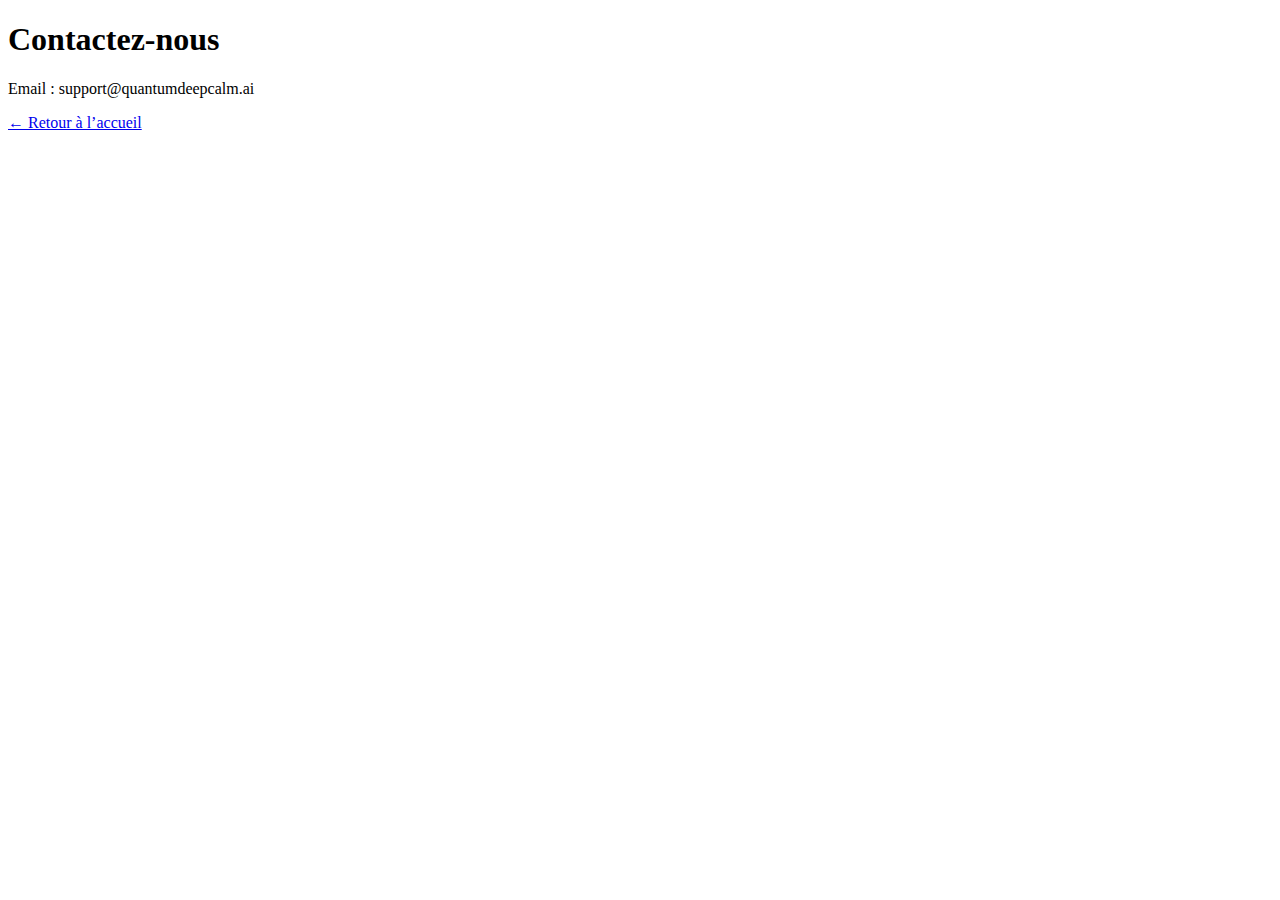
<file: contact.html>
<!DOCTYPE html>
<html lang="fr">
<head><meta charset="UTF-8"><title>Contact</title></head>
<body><h1>Contactez-nous</h1>
<p>Email : support@quantumdeepcalm.ai</p>
<a href="index.html">← Retour à l’accueil</a></body></html>
</file>
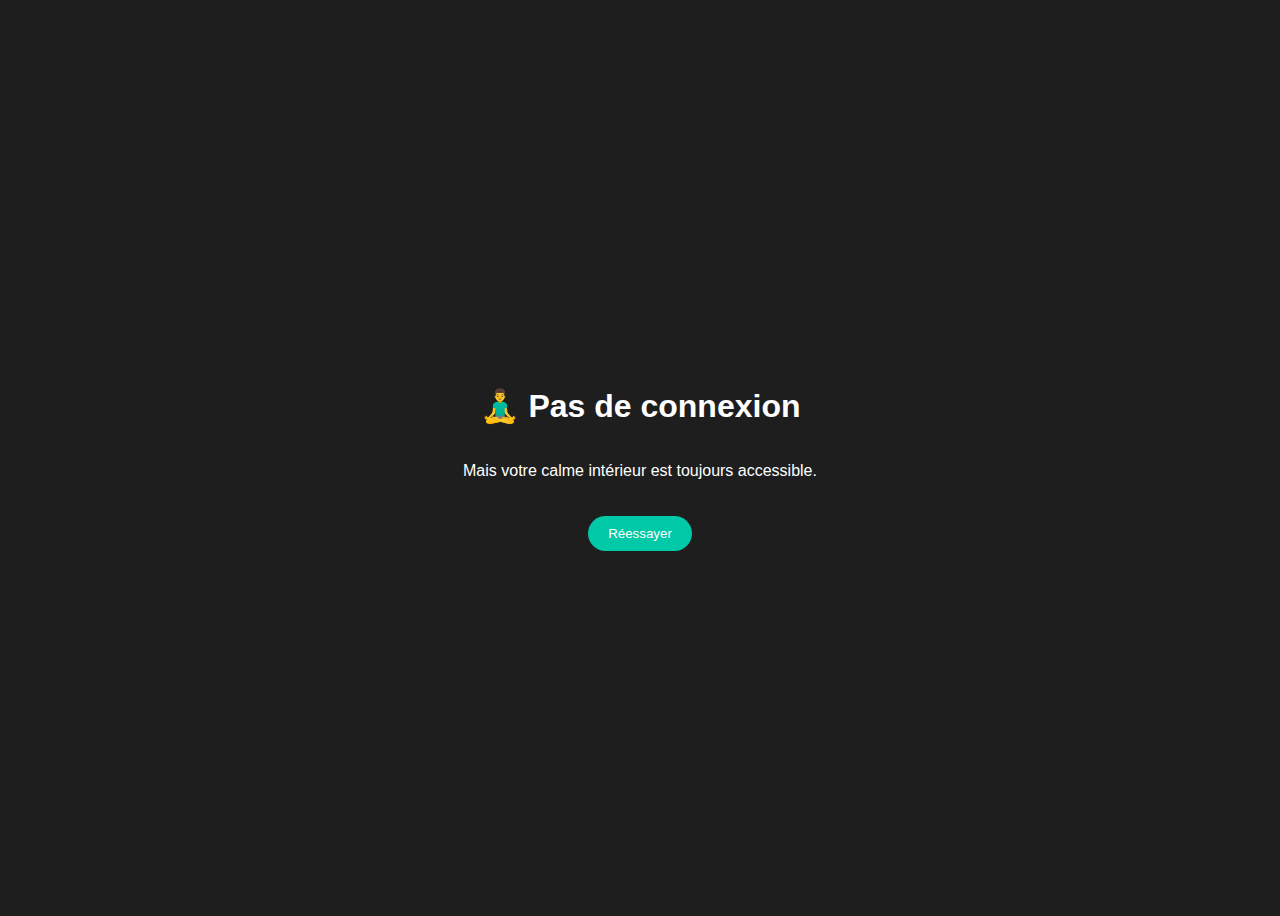
<file: offline.html>
<!DOCTYPE html>
<html lang="fr">
<head>
  <meta charset="UTF-8">
  <title>Mode hors ligne</title>
  <style>
    body {
      background: #1e1e1e;
      color: #ffffff;
      display: flex;
      flex-direction: column;
      align-items: center;
      justify-content: center;
      height: 100vh;
      font-family: sans-serif;
      text-align: center;
    }
    button {
      margin-top: 20px;
      background-color: #00c9a7;
      border: none;
      padding: 10px 20px;
      border-radius: 25px;
      color: #fff;
      cursor: pointer;
    }
  </style>
</head>
<body>
  <h1>🧘‍♂️ Pas de connexion</h1>
  <p>Mais votre calme intérieur est toujours accessible.</p>
  <button onclick="location.reload()">Réessayer</button>
</body>
</html>
</file>
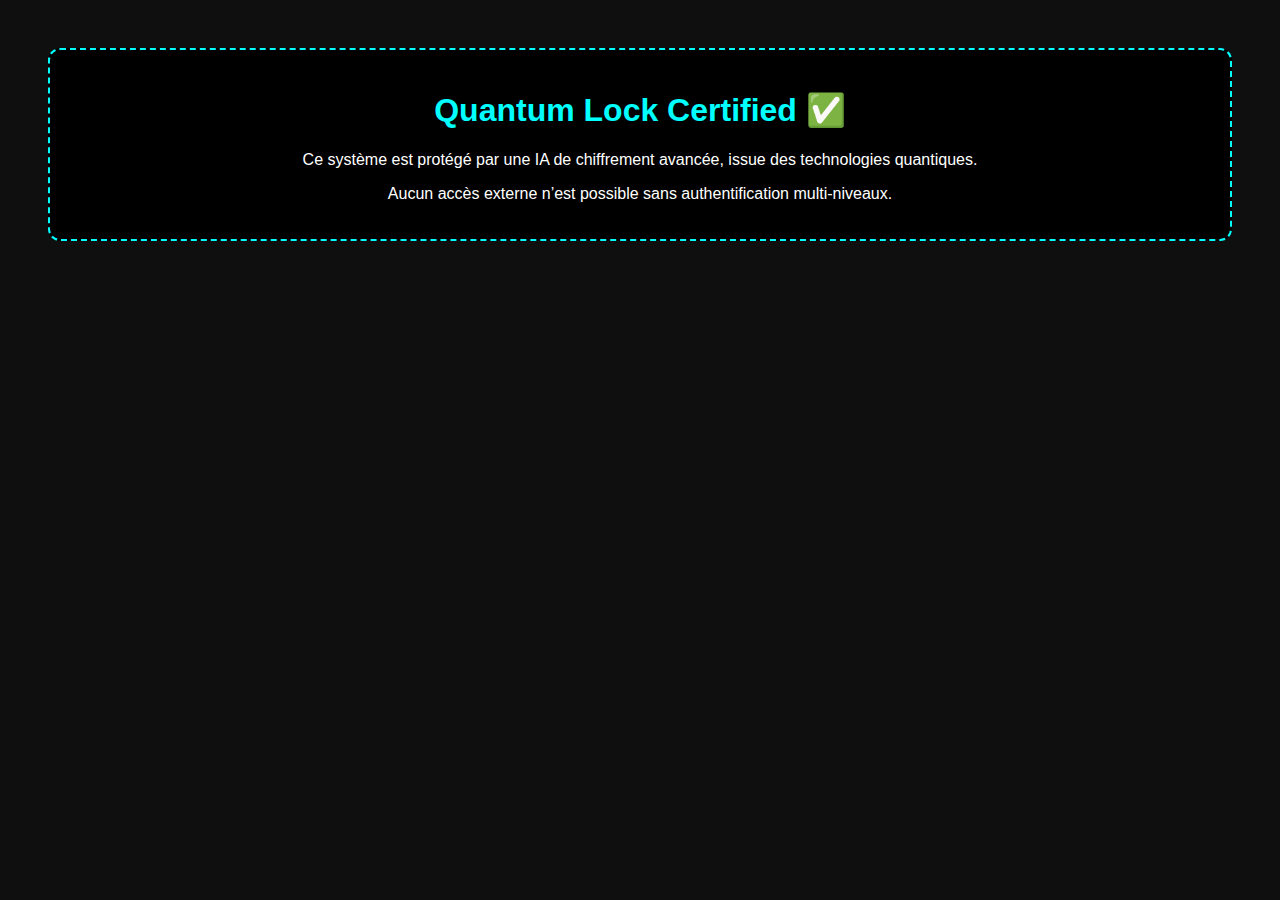
<file: quantum-lock-certified.html>
<!DOCTYPE html>
<html lang="fr">
<head>
  <meta charset="UTF-8" />
  <title>Quantum Lock Certified</title>
  <meta name="viewport" content="width=device-width, initial-scale=1.0" />
  <style>
    body { background-color: #0f0f0f; color: #fff; font-family: 'Segoe UI', sans-serif; padding: 40px; }
    .badge {
      background: #000;
      border: 2px dashed #00ffff;
      padding: 20px;
      border-radius: 12px;
      text-align: center;
    }
    h1 { color: #00ffff; }
  </style>
</head>
<body>
  <div class="badge">
    <h1>Quantum Lock Certified ✅</h1>
    <p>Ce système est protégé par une IA de chiffrement avancée, issue des technologies quantiques.</p>
    <p>Aucun accès externe n’est possible sans authentification multi-niveaux.</p>
  </div>
</body>
</html>
</file>
